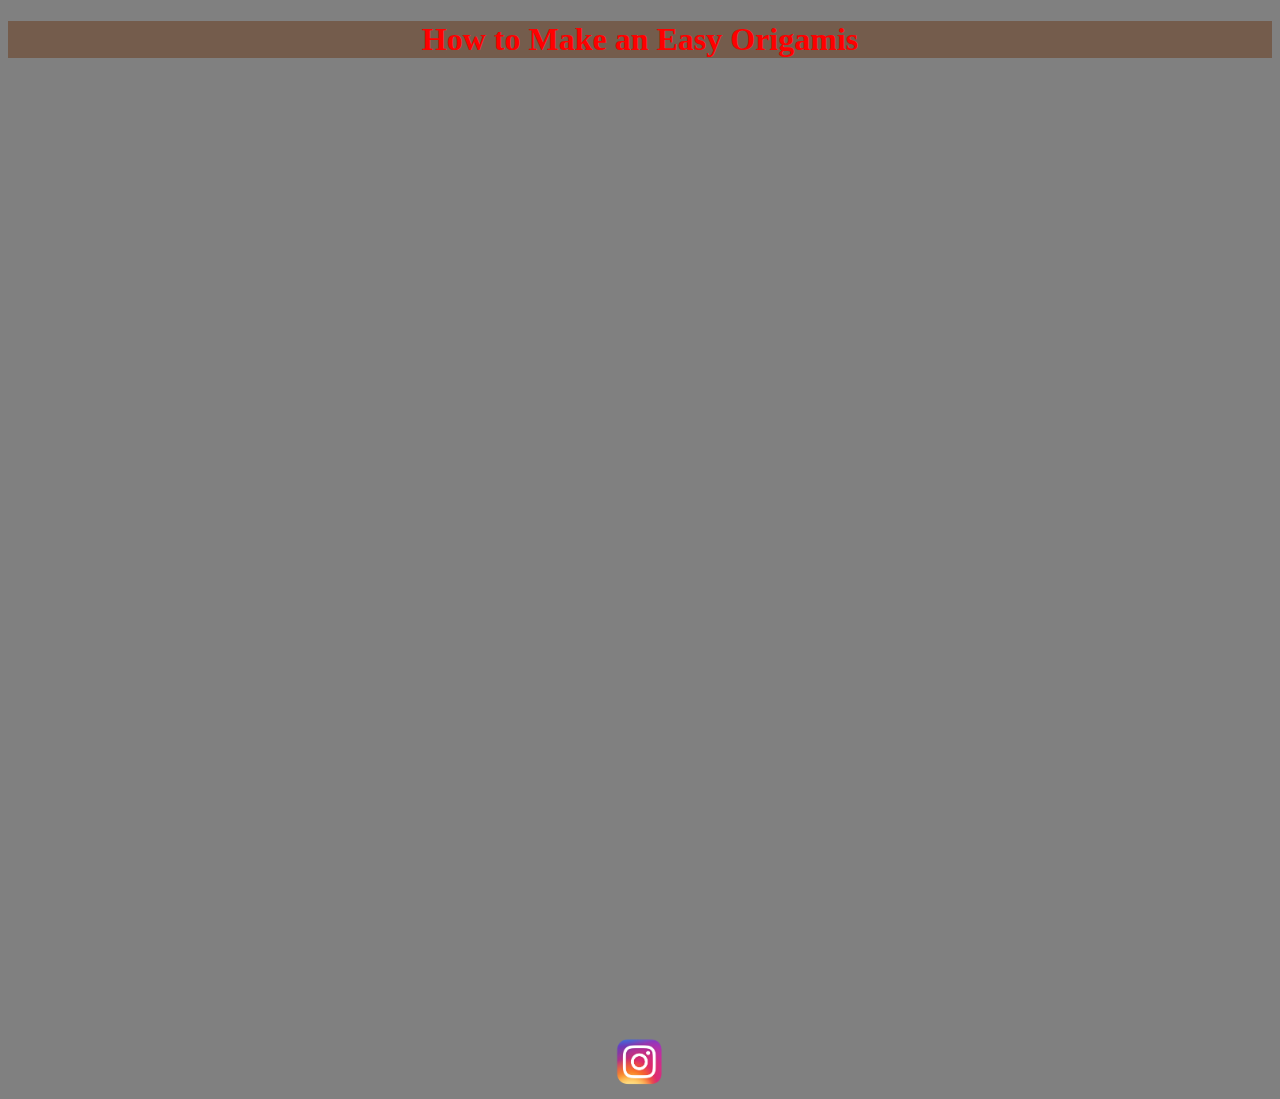
<file: video/video.html>
<!DOCTYPE html>
<html>
    <head>
        <title>videos</title>
        <link rel="stylesheet" href="style.css" type="text/css">
    </head>

    <body>

        <div class="text">
            <center>
                <h1> How to Make an Easy Origamis</h1>
            </center>

        </div>

        
        <div class="video">
            <div class="camel">
                <iframe width="560" height="315" src="https://www.youtube.com/embed/HQBFbDxlEcg" frameborder="0" allow="accelerometer; autoplay; clipboard-write; encrypted-media; gyroscope; picture-in-picture" allowfullscreen></iframe>
            </div>

            <div class="chameleo">
                <iframe width="560" height="315" src="https://www.youtube.com/embed/HU6Ylanbi70" frameborder="0" allow="accelerometer; autoplay; clipboard-write; encrypted-media; gyroscope; picture-in-picture" allowfullscreen></iframe>
            </div>

            <div class="cicada">
                <iframe width="560" height="315" src="https://www.youtube.com/embed/HkHX18n4tak" frameborder="0" allow="accelerometer; autoplay; clipboard-write; encrypted-media; gyroscope; picture-in-picture" allowfullscreen></iframe>
            </div>

            <div class="panda">
                <iframe width="560" height="315" src="https://www.youtube.com/embed/OUT_zInECDY" frameborder="0" allow="accelerometer; autoplay; clipboard-write; encrypted-media; gyroscope; picture-in-picture" allowfullscreen></iframe>
            </div>

            <div class="pigeon">
                <iframe width="560" height="315" src="https://www.youtube.com/embed/L6ciLmiEfg0" frameborder="0" allow="accelerometer; autoplay; clipboard-write; encrypted-media; gyroscope; picture-in-picture" allowfullscreen></iframe>
            </div>

        </div>

        <div class="followme ">
            <center>
                <a href="https://instagram.com/krishna_6_1"><img src="insta2.png" width=50 height=50/></a>
            </center>
        </div>
    </body>
</html>
</file>
<file: video/style.css>
body{
                background:gray;
            }

            h1{
                color:red;
                background: rgba(100, 40, 0, 0.404);
            }

            p{
                color: pink;
                background: rgba(100, 40, 0, 0.404);
                text-align: center;
            }
           
            

            .video{
                display: flex;
                flex-wrap: wrap;
                justify-content: space-evenly;
            }
</file>
